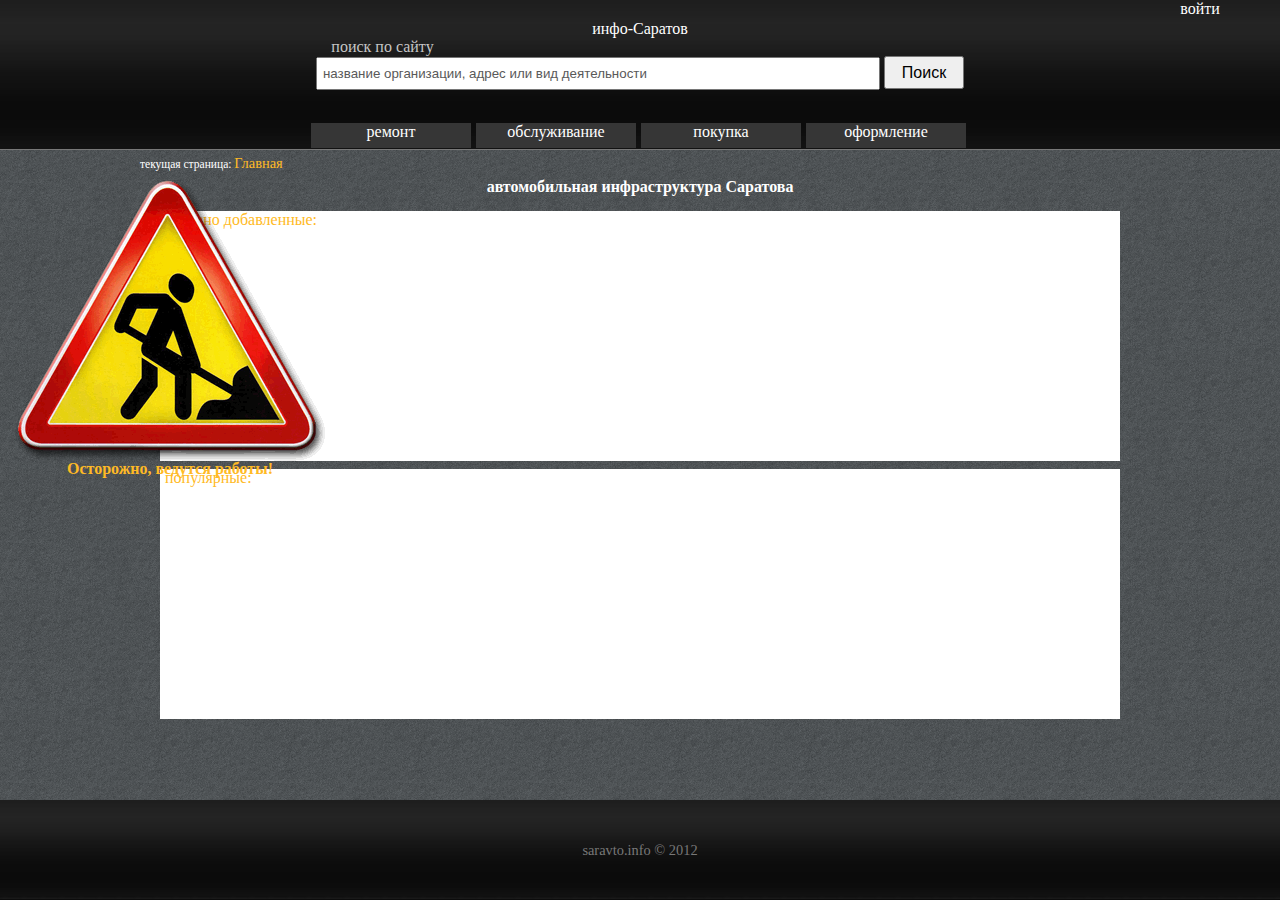
<file: ftp/http/index.html>
<!DOCTYPE html>
<html>
<head>
<meta charset="utf-8">
<link href="styles/reset.css" type="text/css" rel="stylesheet">
<link href="styles/main.css" type="text/css" rel="stylesheet">
<link rel="icon" href="/favicon.ico" type="image/x-icon"> 
<link rel="shortcut icon" href="/favicon.ico" type="image/x-icon"> 
<title>Главная saravto.info</title>
</head>
<body>
	<div id="not_footer">
		<div id="header">
			<a href="/" title="На главную">инфо-Саратов</a>
			<form action="" method="GET" name="search_queue">
				<label for="search_field">поиск по сайту</label><br>
				<input type="text" value="название организации, адрес или вид деятельности" id="search_field" onclick="searchClear()" onblur="searchFill()">
				<input type="submit" value="Поиск" class="submit">
			</form>
			<ul id="main_menu">
				<li><a class="main_entry" href="" title="ремонт, диагностика">ремонт</a>
					<ul class="secondary_entry">
						<li><a href="" title="Станции Технического Обслуживания">СТО</a></li>
						<li><a href="" title="Магазины запасных частей, разборки">Автозапчасти</a></li>
						<li><a href="" title="Магазины шин, колесных дисков и аксессуаров к ним">Шины, диски</a></li>
						<li><a href="" title="Шиномонтаж, балансировка, ремонт шин, дисков">Шиномонтаж</a></li>
					</ul>
				</li>
				
				<li><a class="main_entry" href="" title="обслуживание">обслуживание</a>
					<ul class="secondary_entry" id="obsluga_entry">
						<li><a href="" title="Магазины автохимии">Автохимия</a></li>
						<li><a href="" title="Мойки, химчистки">Мойки</a></li>
						<li><a href="" title="Автозвук, тонировка, шумоизоляция">Автозвук</a></li>
						<li><a href="" title="Замена масла">Замена масла</a></li>
						<li><a href="" title="Автозаправочные станции">АЗС</a></li>
						<li><a href="" title="Автостоянки">Автостоянки</a></li>
					</ul>
				</li>
				<li><a class="main_entry" href="" title="покупка">покупка</a>
					<ul class="secondary_entry" id="pokupka_entry">
						<li><a href="" title="Авторынки">Авторынки</a></li>
						<li><a href="" title="Автосалоны, официальные дилеры">Автосалоны</a></li>
					</ul>
				</li>
				<li><a class="main_entry" href="" title="оформление автомобиля">оформление</a>
					<ul class="secondary_entry" id="oforml_entry">
						<li><a href="" title="Пункты инструментального контроля">Техосмотр</a></li>
						<li><a href="" title="Автострахование, ОСАГО, КАСКО">Cтрахование</a></li>
						<li><a href="" title="Автошколы, автодромы">Автошколы</a></li>
						<li><a href="" title="МРЭО ГИБДД">МРЭО</a></li>
					</ul>
				</li>

			</ul>
			<div id="entrance">
				<a href="/" title="Войти или зарегистрироваться">войти</a>
				<noscript>
					<div id="treasury">
						1
					</div>
				</noscript>
			</div>	
		</div><!--header-->
		<div id="main_content">
			<div id="road_block">
				<h2>Осторожно, ведутся работы!</h2>
			</div>
			<p class="breadcrumbs">
				<span>текущая страница: </span>Главная
			</p>
			<h1>автомобильная инфраструктура Саратова</h1>
			<div class="boards">
				<span>недавно добавленные:</span>
			</div>
			<div class="boards">
				<span>популярные:</span>
			</div>
		</div><!--main_content-->
	</div><!--not_footer-->
	<div id="footer">
	saravto.info &copy; 2012
	</div>
<script src="srcs/main.js"></script>
</body>
</html>
</file>
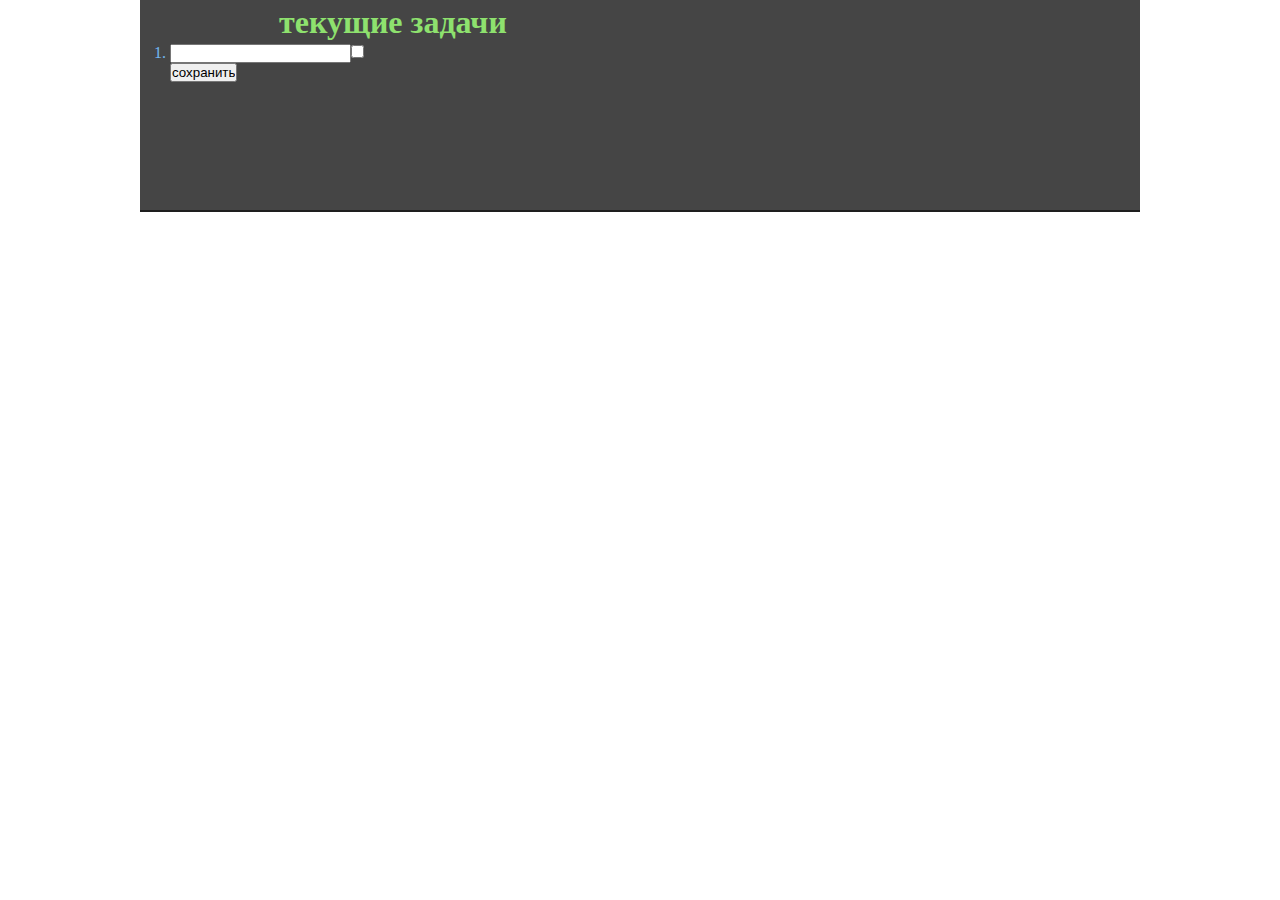
<file: todos.html>
<!DOCTYPE html>
<html>
<head>
    <title>текущие задачи</title>
    <meta charset="utf-8">
    <link rel="stylesheet" type="text/css" href="styles/reset.css">
    <link rel="stylesheet" type="text/css" href="styles/style.css">
</head>
<body>
    <div id="main_frame">
        <h1>текущие задачи</h1>
        <form action="">
            <ol>
                <li><input type="text" name="text_todo_1"><input type="checkbox" name="isDone_todo_1"></li>
            </ol>
            <input type="submit" value="сохранить">
        </form>
    </div>
</body>
</html>
</file>
<file: ftp/http/styles/main.css>
@font-face{
	font-family: 'sansationLight';
	src: url('../fonts/sansation_light.eot');
	src: url('../fonts/sansation_light.eot?#iefix') format('embedded-opentype'), url('../fonts/sansation_light.woff') format('woff'), url('../fonts/sansation_light.ttf') format('truetype'), url('../fonts/sansation_light.svg#sansation_light') format('svg');
}
@font-face {
	font-family: 'SansationBold';
	src: url('../fonts/sansation_bold.eot');
	src: url('../fonts/sansation_bold.eot?#iefix') format('embedded-opentype'),
	url('../fonts/sansation_bold.woff') format('woff'),
	url('../fonts/sansation_bold.ttf') format('truetype');
	font-weight: normal;
	font-style: normal;
}
@font-face {
	font-family: 'SansationBoldItalic';
	src: url('../fonts/sansation_bold_italic.eot');
	src: url('../fonts/sansation_bold_italic.eot?#iefix') format('embedded-opentype'),
	url('../fonts/sansation_bold_italic.woff') format('woff'),
	url('../fonts/sansation_bold_italic.ttf') format('truetype');
	font-weight: normal;
	font-style: normal;
}

/*1------------------------Элементы---------------------------*/
html,body{
	height: 100%;
}
body{
	width: 100%; 
	color: #000;
	font:1em Verdana,sans-serif normal;
	background: #595e61 url(../images/head_bg.png);
}
/*1-----------------------------------------------------------*/
/*2------------------------Шапка-------------------------------*/
#header{
	height:129px;
	padding: 20px 0 0;
	background: #0C0C0C url(../images/header_bg.jpg) repeat-x;
	border-bottom: 1px solid #787878;
}
#header #logo{
	font: 1.3em/120px SansationBold;
	position: absolute;
	top: 40px; left:65px;
	background: url(../images/logo_plane.png) no-repeat 0 100%;
	width: 237px; height: 48px;
	display: block;
	letter-spacing: 7px;
}
#header a{
	text-align: center; text-decoration: none;
	color: #FFF;
	display: block;
}
#header a:hover{
	color: #ffba25;
	background: url(../images/logo_plane.png) no-repeat 0 0;
}
/*2-1-----------------------Поиск----------------------------------------------*/
#header form{
	width: 650px; height: 85px;
	margin: 0 auto; text-align: center;
}
#header form label{
	margin: 0 0 0 -515px;
	color: #c6c6c6;
}
#search_field{
	color: #595959;
	font: 1.1em Georgia,serif normal;
	width: 550px; height: 25px;
	padding: 2px 5px;
}
.submit{
	width: 80px; height: 33px;
	font-size: 1em;
}
/*2-1----------------------------------------------------------*/
/*2-2-----------------------Меню----------------------------------------------*/
ul#main_menu{
	list-style-type: none;
	margin: 0 auto;
	display: block;
	width: 668px; height: 50px;
}
#main_menu a{
	position: static; top:0; left: 0;
	float: left;
	background: #363636;
	font: 1em Verdana,sans-serif normal;
	width: 160px; height: 25px;
	margin: 0 0 0 5px;
}
#main_menu a:hover{
	color: #ffba25;
	background: #363636;
}
#main_menu li{
	position: relative;
}
#main_menu li:hover ul{
	display: block;
}
	.secondary_entry{
		display: none;
		list-style-type: none;
		position: absolute;
		top: 22px; left: 5px;
		z-index: 1;
	}
	#obsluga_entry{
		left: 170px;
	}
	#pokupka_entry{
		left: 335px;
	}
	#oforml_entry{
		left: 500px;
	}
	#main_menu .secondary_entry a{
		float:none;
		width: 160px; height: 25px;
		margin:0;
		background: #363636;	
	}
	#main_menu .secondary_entry a:hover{
		
		background: #363636 url(../images/menu_bullet.png) no-repeat 5px 5px;	
	}
/*2-2------------------------------------------------------*/
/*2-3-----------------------Авторизация----------------------------------------------*/
	#entrance{
		position: absolute;
		top: 0; right: 5px;
		width: 150px;
	}
		#entrance a{
			position: static;
			background: none;
			font: 1em Verdana,sans-serif normal;
		}
		#entrance a:hover{
			background: none;
			text-decoration: underline;
		}
		#treasury{
			display: block;
			width: 220px; height: 120px;
			background: #FFF;
			position: absolute;
			top: 15px; right: 10px;
			z-index: 2;
		}
			#entrance a:hover #treasury{
				color: #FFF;
			}
/*2-2------------------------------------------------------*/
/*2-------------------------------------------------------*/
/*3------------------------Контент--------------------------*/
#not_footer{
	width: 100%; 
	margin: 0 auto;
	min-height: 100%;
	height: auto !important;
	height: 100%;
}
#main_content{
	width: 1000px;
	margin: 0 auto; padding: 5px 0 100px;
	color: #ffba25;
	text-align:center;
}
#road_block{
	position: absolute;
	top: 180px; left: 10px;
	width: 320px; height: 20px;
	padding: 280px 0 0;
	background: url(../images/dorozhnyye_raboty.png) no-repeat 50% 0;
}
#road_block h2{
	font: 1.3em Verdana,sans-serif bold;
}
/*3-1------------------------------------------------------*/
/*3-2-----------------------Хлебные крошки--------------------------*/
.breadcrumbs{
	font-size: 0.9em;
	text-align: left;
	height: 15px;
}
.breadcrumbs span{
	font-size: 0.8em;
	color: #FFF;
}
/*3-2------------------------------------------------------*/
h1{
	font: 1.3em Georgia,serif normal;
	color: #FFF;
	margin: 8px 0 15px;
}
.boards{
	background: #FFF;
	width: 950px; height: 250px;
	text-align: left;
	margin: 8px auto 0; padding: 0 5px;
}
/*3-------------------------------------------------------*/
/*4------------------------Подвал--------------------------*/
#footer{
	color: #787878; 
	text-align: center; line-height: 100px;font-size: 0.9em;
	position: relative;
	width: 100%; height: 100px;
	background: #0C0C0C url(../images/footer_bg.jpg) repeat-x;
	margin: -100px auto 0;
}
/*4-------------------------------------------------------*/
</file>
<file: styles/style.css>
#main_frame{
	width: 1000px; min-height: 190px;
	margin: auto; padding: 0 0 20px 0;
	position: relative; /*для позиционирования других блоков относительно main_frame*/
    background: #454545;
    border-bottom: 2px solid #1E1E1E;
	color: #72B6F0;
}
#main_frame h1, #main_frame h2{
	width: 320px; height: 36px;
	margin: 0 0 0 139px; padding: 4px 0;
	font: 1.3em/34px Geneva, Arial, Helvetica, sans-serif normal;
	color: #8EE16E;
}
#main_frame h2 {
    font-size: 1.1em;
}
#main_frame h2 span{
	color: #F0EBA0;
}
#main_frame form, #main_frame h2{
    margin: 0 0 0 30px;
}
/*### форма ###*/

    #text_list li{
        margin: 5px 0 0 0;
    }
    #text_list label{
        font: 0.98em Geneva, Arial, Helvetica, sans-serif normal;
		display: block; float: left;
		width: 94px;
    }
	.ordered #text_list li{
		margin: 0 0 0 30px;
	}
	.ordered #text_list input{
		margin: 5px 0 0 5px;
	}
    /*класс текстового поля*/
    .field {
        width: 350px; height: 21px;
    }
	.ordered .field{
		width: 380px;
	}
    /*класс кнопки добавления текстового поля*/
    .add_field {
        width: 25px; height: 25px;
    }
    /*класс кнопки следующий шаг*/
    .next_step {
        margin: 0 0 0 297px;
        width: 150px; height: 30px;
    }
	.ordered .next_step{
		margin: 0 0 0 297px;
	}
/*#######################################*/

/*### содержание ###*/

    #contents, #help {
        float: right;
        width: 230px;
        margin: 15px 10px 0 0; padding: 0 0 0 15px;
        border-left: 1px solid #B4B4B4;
    }
	#help p{
		margin-top: 5px;
		color: #F0EBA0;
	}
    #contents ul {
        list-style: disc inside;
    }
    #contents li {
        margin: 0 0 5px 0;
    }
    #contents a{
        font: 0.95em Geneva, Arial, Helvetica, sans-serif normal;
        color: #72B6F0;
        text-decoration: none;
    }
    #contents a:hover{
        color: #F0EBA0;
        text-decoration: underline;
    }
    #contents a.finish {
        font-weight: bold;
    }
    body#main_body .main,
    body#tasks_body .tasks,
    body#func_body .func,
    body#u_func_body .u_func,
    body#players_body .players,
    body#mockups_body .mockups {
        color: #F0EBA0;
        text-decoration: none;
        margin-left: -5px;;
    }
    body#finish_body .finish {
        color: #8EE16E;
        text-decoration: none;
    }
/*#######################################*/
</file>
